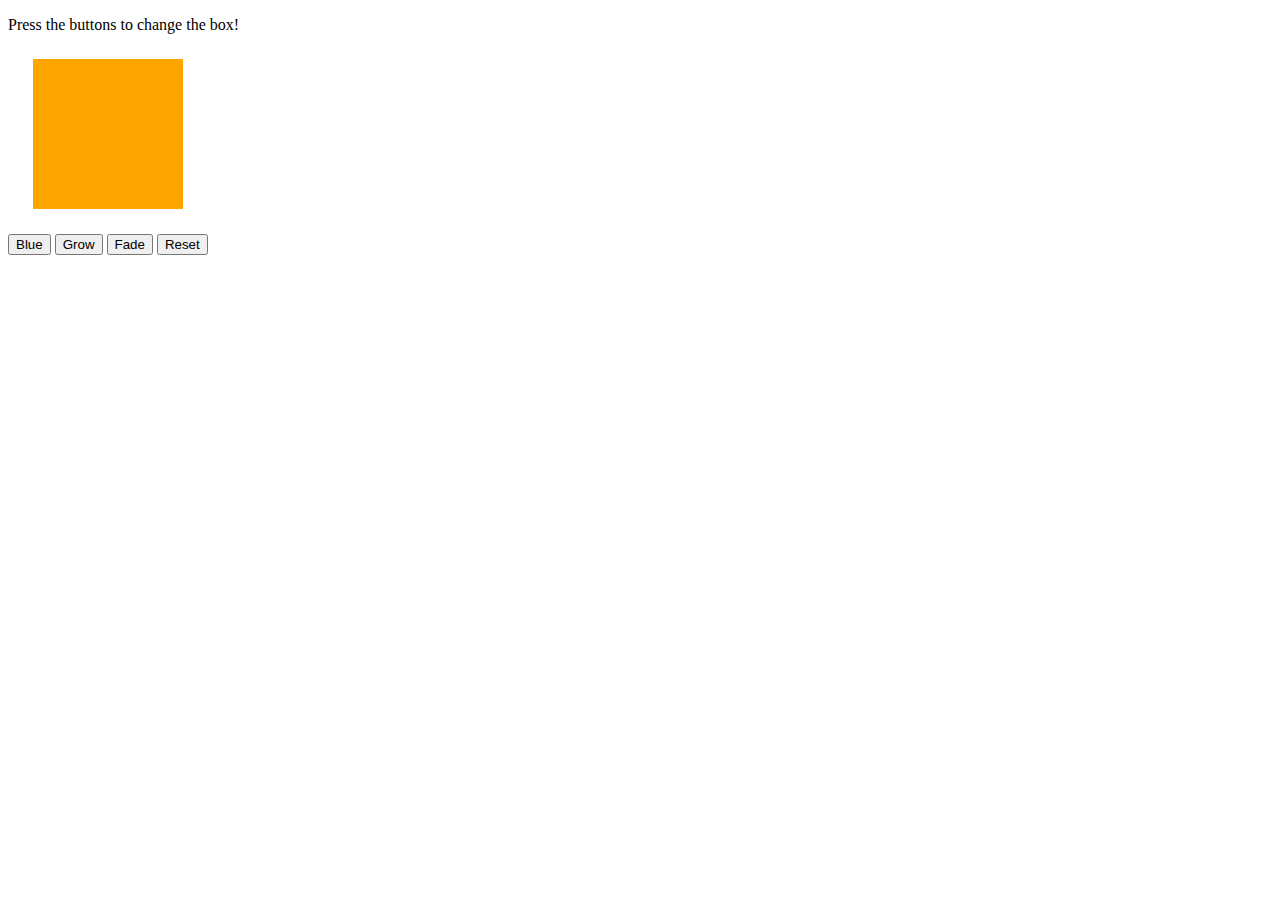
<file: Module - 6/index2.html>
<!DOCTYPE html>
<html>
<head>
    <title>Jiggle Into JavaScript</title>
    <!-- <script type="text/javascript" src="https://cdnjs.cloudflare.com/ajax/libs/jquery/3.1.0/jquery.min.js"></script> -->
</head>
<body>

    <p>Press the buttons to change the box!</p>

    <div id="box" style="height:150px; width:150px; background-color:orange; margin:25px; opacity:1;"></div>


    <script type="text/javascript" src="javascript.js"></script>

    <button id="button1" onclick="XXX()" >Blue</button>
    <button id="button2" onclick="YYY()" >Grow</button>
    <button id="button3" onclick="ZZZ()">Fade</button>
    <button id="button4" onclick="ABC()">Reset</button>

   

</body>
</html>
</file>
